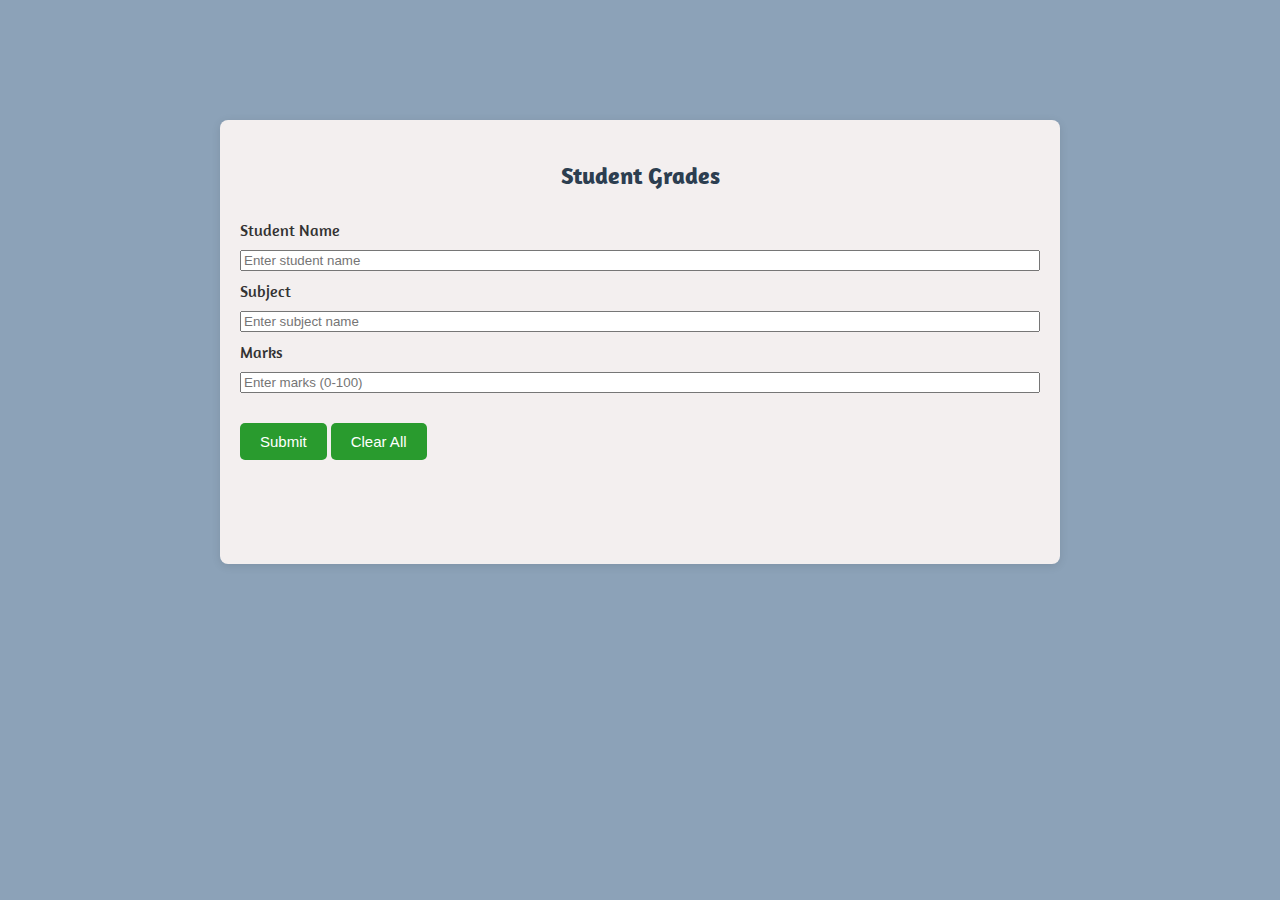
<file: Student Grades/index.html>
<!DOCTYPE html>
<html lang="en">
<head>
    <meta charset="UTF-8">
    <meta name="viewport" content="width=device-width, initial-scale=1.0">
    <title>Student Grade</title>
    <link rel="stylesheet" href="style.css">
    <script src="script.js"></script>
    <link rel="preconnect" href="https://fonts.googleapis.com">
    <link rel="preconnect" href="https://fonts.gstatic.com" crossorigin>
    <link href="https://fonts.googleapis.com/css2?family=Amaranth:ital,wght@0,400;0,700;1,400;1,700&family=Fjalla+One&family=Goldman:wght@400;700&family=Young+Serif&display=swap" rel="stylesheet">
</head>
<body>
    <div class="container">
        <h2>Student Grades</h2>
        <label for="studentName">Student Name</label>
        <input type="text" id="studentName" placeholder="Enter student name" required>
        <label for="subject">Subject</label>
        <input type="text" id="subject" placeholder="Enter subject name" required>
        <label for="marks">Marks</label>
        <input type="number" id="marks" placeholder="Enter marks (0-100)" min="0" max="100" required>
        <div class="buttons">
            <button id="submit" onclick="submitData()">Submit</button>
            <button id="clear" onclick="clearAll()">Clear All</button>
        </div>
        <p id="record"></p>
        <p id="total"></p>
    </div>
</body>
</html>
</file>
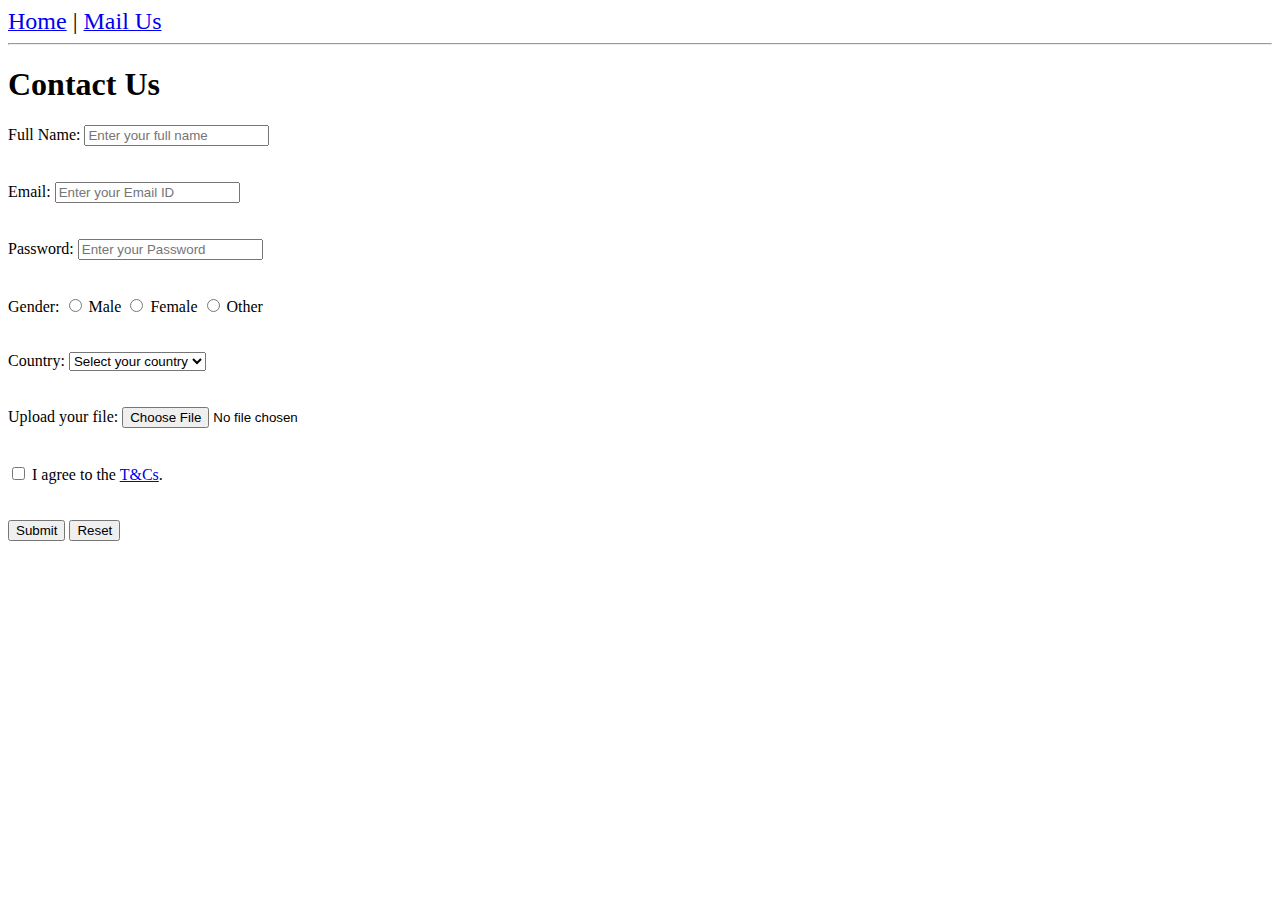
<file: Form/form.html>
<!DOCTYPE html>
<html lang="en">
    <head>
    <meta charset="UTF-8">
    <meta name="viewport" content="width=device-width, initial-scale=1.0">
    <title>Contact Form</title>
    </head>
    <body>
        <header>
        <nav>
            <a href="https://www.google.com"><font size="5">Home</a>  |  </font>
            <a href="https://mail.google.com/mail/u/0/?tab=rm&ogbl#inbox?compose=new"><font size="5">Mail Us</font></a>
            <hr>
        </nav>
        <h1>Contact Us</h1>
        </header>
        <form action="" method="post">
        <div>
            <label for="name">Full Name: </label>
            <input id="name" type="text" required placeholder="Enter your full name">
        </div>
        <br><br>
        <div>
            <label for="email">Email: </label>
            <input id="email" type="email" required placeholder="Enter your Email ID">
        </div>
        <br><br>
        <div>
            <label for="password">Password: </label>
            <input type="password" id="password" required placeholder="Enter your Password">
        </div>
        <br><br>
        <div>
            Gender:
            <input type="radio" id="male" name="gender" required>
            <label for="male">Male</label>
            <input type="radio" id="female" name="gender" required>
            <label for="female">Female</label>
            <input type="radio" id="other" name="gender" required>
            <label for="female">Other</label>
        </div>
        <br><br>
        <div>
            <label for="country">Country: </label>
            <select name="country" id="country" required>
                <option value="none">Select your country</option>
                <option value="India">India</option>
                <option value="Japan">Japan</option>
                <option value="Germany">Germany</option>
                <option value="Australia">Australia</option>
                <option value="USA">USA</option>
                <option value="China">China</option>
                <option value="UK">UK</option>
                <option value="South Africa">South Africa</option>
            </select>
        </div>
        <br><br>
        <div>
            <label for="file">Upload your file: </label>
            <input type="file" id="file">
        </div>
        <br><br>
        <div>
            <input type="checkbox" id="condition" required>
            <label for="condition">I agree to the <a href="https://policies.google.com/terms?utm_source=about.google&utm_medium=referral&utm_campaign=footer">T&Cs</a>.</label>
        </div>
        <br><br>
        <footer>
            <div>
                <button type="submit">Submit</button>
                <button type="reset">Reset</button>
            </div>
        </footer>
    </form>
    </body>
</html>
</file>
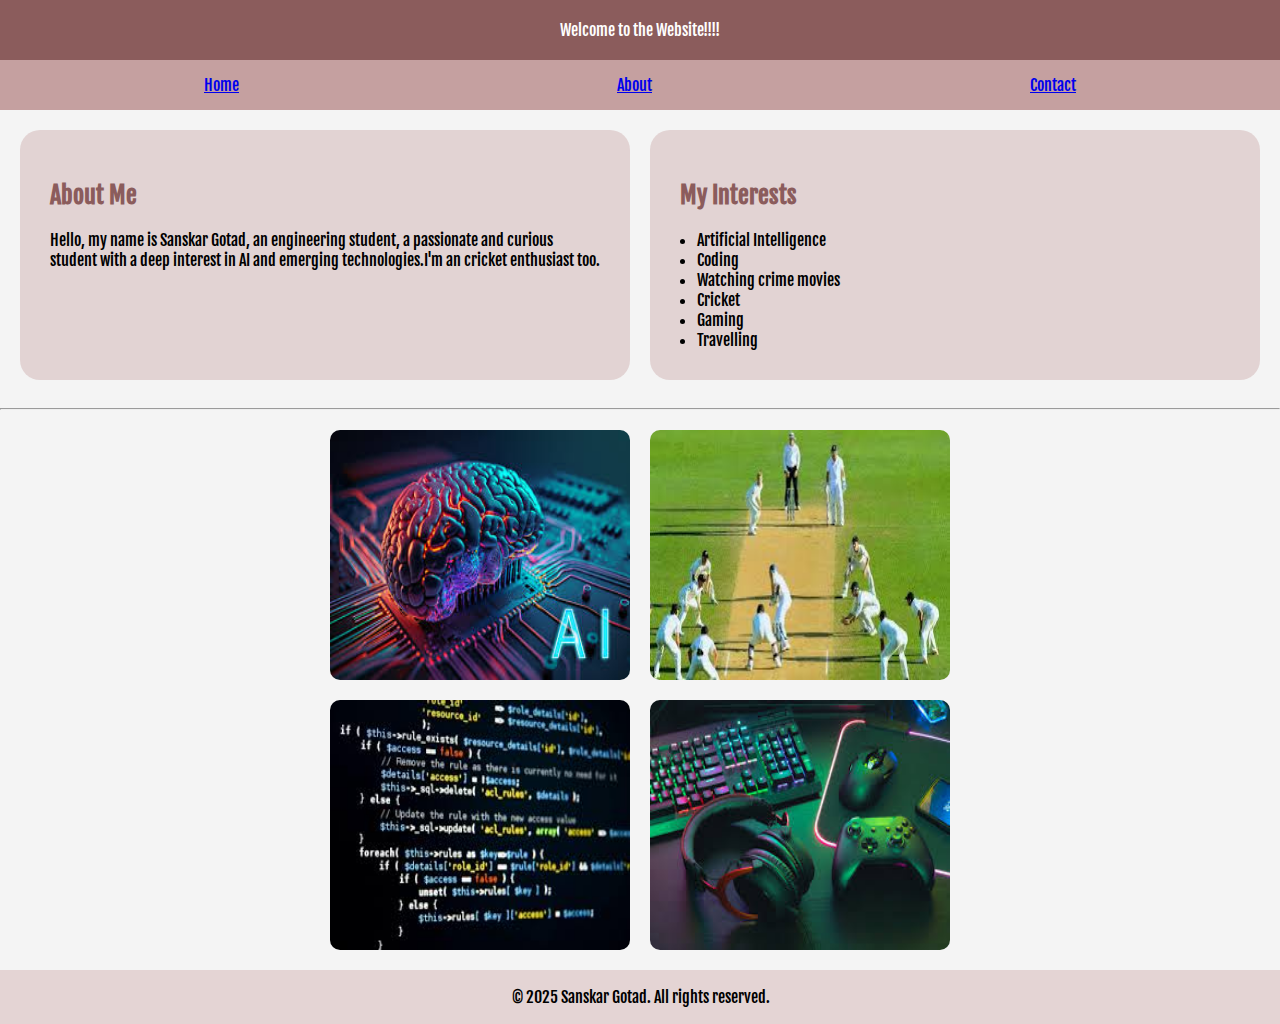
<file: Simple Web layout/flexgrid.html>
<!DOCTYPE html>
<html lang="en">
<head>
    <meta charset="UTF-8">
    <meta name="viewport" content="width=device-width, initial-scale=1.0">
    <title>Simple Web Layout</title>
    <link rel="stylesheet" href="flex.css">
    <link rel="preconnect" href="https://fonts.googleapis.com">
<link rel="preconnect" href="https://fonts.gstatic.com" crossorigin>
<link href="https://fonts.googleapis.com/css2?family=Amaranth:ital,wght@0,400;0,700;1,400;1,700&family=Fjalla+One&family=Goldman:wght@400;700&display=swap" rel="stylesheet">
</head>
<body>
    <header>Welcome to the Website!!!!</header>
    <nav>
        <a href="#">Home</a>
        <a href="#">About</a>
        <a href="#">Contact</a>
    </nav>
    <main>
        <div class="about">
            <div class="left">
                <h2 class="info">About Me</h2>
                <p>Hello, my name is Sanskar Gotad, an engineering student, a passionate and curious student with a deep interest in AI and emerging technologies.I'm an cricket enthusiast too.</p>
            </div>
            <div class="right">
                <h2 class="info">My Interests</h2>
                <ul class="list">
                    <li>Artificial Intelligence</li>
                    <li>Coding</li>
                    <li>Watching crime movies</li>
                    <li>Cricket</li>
                    <li>Gaming</li>
                    <li>Travelling</li>
                </ul>
            </div>
        </div>
        <br>
        <hr>
        <section class="gallery">
            <img class="img1" src="[data-uri]" alt="image-1">
            <img class="img2" src="[data-uri]" alt="image-2">
            <img class="img3" src="[data-uri]" alt="image-3">
            <img class="img4" src="[data-uri]" alt="image-4">
        </section>
        <div class="footer">
            <p>© 2025 Sanskar Gotad. All rights reserved.</p>
        </div>
    </main>
        
        

</body>
    
</html>
</file>
<file: Student Grades/style.css>
body{
    font-family: 'Amaranth', sans-serif;
    background-color: #8ca2b8;
    color: #333;
    margin: 0;
    padding: 20px;
    justify-content: center;
    margin-top: 100px;
}

.container {
    max-width: 800px;
    margin: 0 auto;
    padding: 20px;
    background-color: #f3efef;
    border-radius: 8px;
    box-shadow: 0 2px 10px rgba(0, 0, 0, 0.1);
    display: flex;
    flex-direction: column;
    justify-content: space-around;
    gap: 10px;
}

h2{
    color: #2c3e50;
    text-align: center;
}

button {
    background-color: #299b2e;
    color: white;
    padding: 10px 20px;
    border: none;
    border-radius: 5px;
    cursor: pointer;
    font-size: 15px;
    margin-top: 20px;
}

button:hover {
    background-color: #1e7a22;
}
</file>
<file: Simple Web layout/flex.css>
body{
    margin: 0;
    padding: 0;
    font-family: Fjalla One, sans-serif;
    background-color: #f4f4f4;
}

header {
    background-color: #8b5c5c;
    color: #fff;
    padding: 20px;
    text-align: center;
}

.about{
    display: flex;
    justify-content: center;
    align-items: center;
    margin-top: 20px;
}

main{
    justify-content: center;
    align-items: center;
}

.list {
    padding: 0;
    margin: 17px;
}

.left {
    background-color: #e2d3d3;
    padding: 30px;
    border-radius: 20px;
    width: 550px;
    height: 190px;
    margin-right: 20px;
}

.right {
    background-color: #e2d3d3;
    padding: 30px;
    border-radius: 20px;
    width: 550px;
    height: 190px;
}

.info {
    color: #8b5c5c;
}

nav {
    display: flex;
    justify-content: space-around;
    background-color: #c5a0a0;
    padding: 15px;
}


.footer{
    background-color: #e4d4d4;
    color: black;
    text-align: center;
    padding: 1px;
    width: 100%;
    bottom: 0;
}

.gallery {
    display: grid;
    grid-template-columns: auto auto;
    gap: 20px;
    margin-top: 20px;
    flex-wrap: wrap;
    margin-bottom: 20px;
    justify-content: center;
}

.gallery img {
    width: 300px;
    height: 250px;
    border-radius: 10px;
}
</file>
